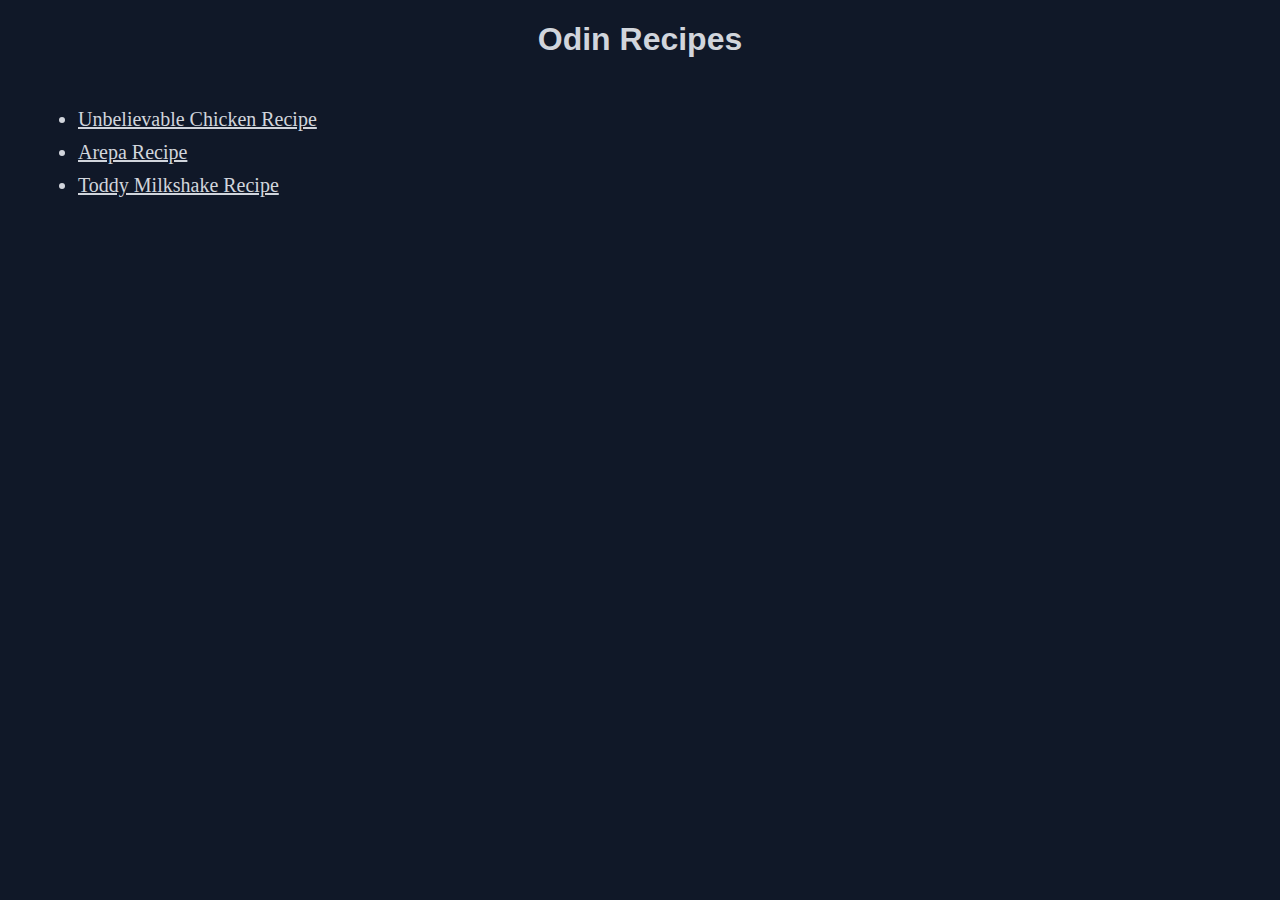
<file: index.html>
<!DOCTYPE html>
<html lang="en">
<head>
    <meta charset="UTF-8">
    <meta http-equiv="X-UA-Compatible" content="IE=edge">
    <meta name="viewport" content="width=device-width, initial-scale=1.0">
    <title>Odin Recipes</title>
    <link rel="stylesheet" href="./style.css">
</head>

<body>
    <h1 id="website-title">Odin Recipes</h1>

    <ul id="main-page-unordered-list">
        <li class="recipe"><a href="./recipes/UnbelievableChicken.html">Unbelievable Chicken Recipe</a></li>
        <li class="recipe"><a href="./recipes/arepa.html">Arepa Recipe</a></li>
        <li class="recipe"><a href="./recipes/toddy.html">Toddy Milkshake Recipe</a></li>
    </ul>
</body>
</html>
</file>
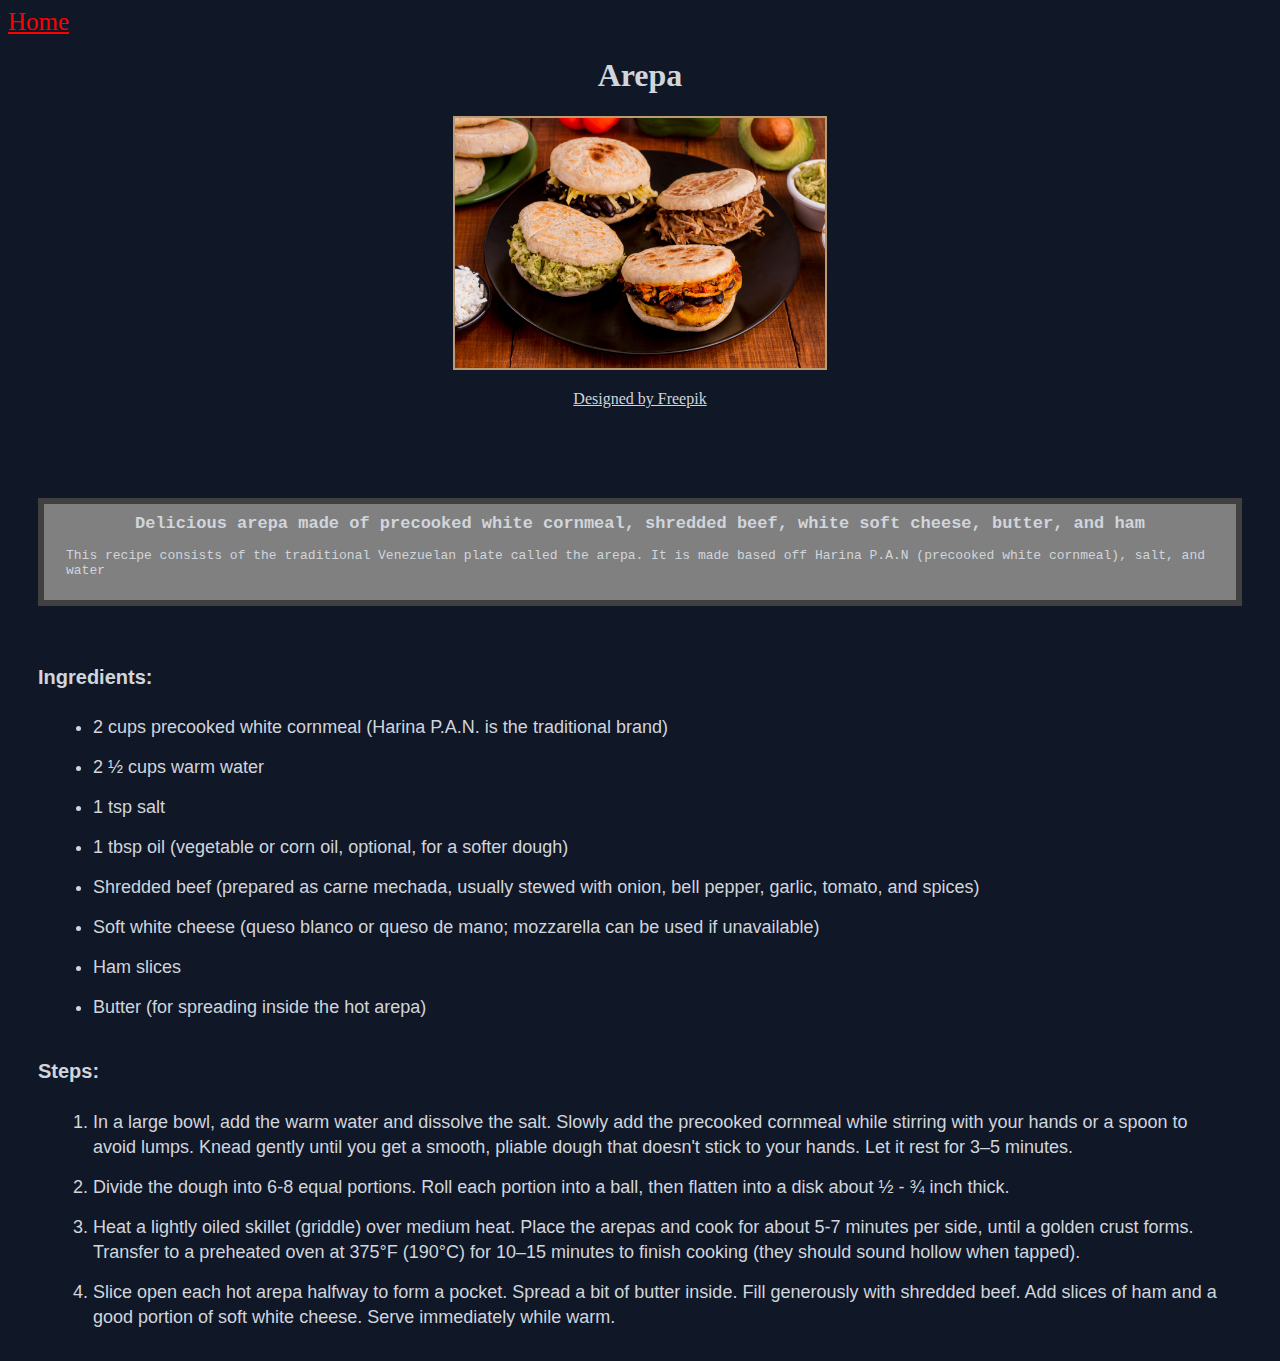
<file: recipes/arepa.html>
<!DOCTYPE html>
<html lang="en">
<head>
    <meta charset="UTF-8">
    <meta http-equiv="X-UA-Compatible" content="IE=edge">
    <meta name="viewport" content="width=device-width, initial-scale=1.0">
    <title>Arepa Recipe</title>
    <link rel="stylesheet" href="../style.css">
</head>

<body>
    <a class="return-home-link" href="../index.html">Home</a>

    <div class="recipe-first-section">
        <h1 class="recipe-title">Arepa</h1>
        <img class="recipe-image" src="../images/arepa.jpg" alt="Photo of Venezuelan arepas with different ingredients" height="250" width="370">
        <p></p>
        <a href="https://www.freepik.com" target="_blank" rel="noopener noreferrer">Designed by Freepik</a>
    </div>
    
    <div class="recipe-description">
        <h3 class="description-header">Delicious arepa made of precooked white cornmeal, shredded beef, white soft cheese, butter, and ham</h3>
        <br>
        <p class="description-paragraph">This recipe consists of the traditional Venezuelan plate called the arepa. It is made based off Harina P.A.N (precooked white cornmeal), salt, and water</p>
    </div>

    <div class="ingredient-list">
        <h4 class="instruction-header">Ingredients:</h4>
        <ul>
            <li class="instruction">2 cups precooked white cornmeal (Harina P.A.N. is the traditional brand)</li>
            <li class="instruction">2 ½ cups warm water</li>
            <li class="instruction">1 tsp salt</li>
            <li class="instruction">1 tbsp oil (vegetable or corn oil, optional, for a softer dough)</li>
            <li class="instruction">Shredded beef (prepared as carne mechada, usually stewed with onion, bell pepper, garlic, tomato, and spices)</li>
            <li class="instruction">Soft white cheese (queso blanco or queso de mano; mozzarella can be used if unavailable)</li>
            <li class="instruction">Ham slices</li>
            <li class="instruction">Butter (for spreading inside the hot arepa)</li>
        </ul>
    </div>

    <div class="step-list">
        <h4 class="instruction-header">Steps:</h4>
        <ol>
            <li class="instruction">In a large bowl, add the warm water and dissolve the salt. Slowly add the precooked cornmeal while stirring with your hands or a spoon to avoid lumps. Knead gently until you get a smooth, pliable dough that doesn't stick to your hands. Let it rest for 3–5 minutes.</li>
            <li class="instruction">Divide the dough into 6-8 equal portions. Roll each portion into a ball, then flatten into a disk about ½ - ¾ inch thick.</li>
            <li class="instruction">Heat a lightly oiled skillet (griddle) over medium heat. Place the arepas and cook for about 5-7 minutes per side, until a golden crust forms. Transfer to a preheated oven at 375°F (190°C) for 10–15 minutes to finish cooking (they should sound hollow when tapped).</li>
            <li class="instruction">Slice open each hot arepa halfway to form a pocket. Spread a bit of butter inside. Fill generously with shredded beef. Add slices of ham and a good portion of soft white cheese. Serve immediately while warm.</li>
        </ol>
    </div>
</body>
</html>
</file>
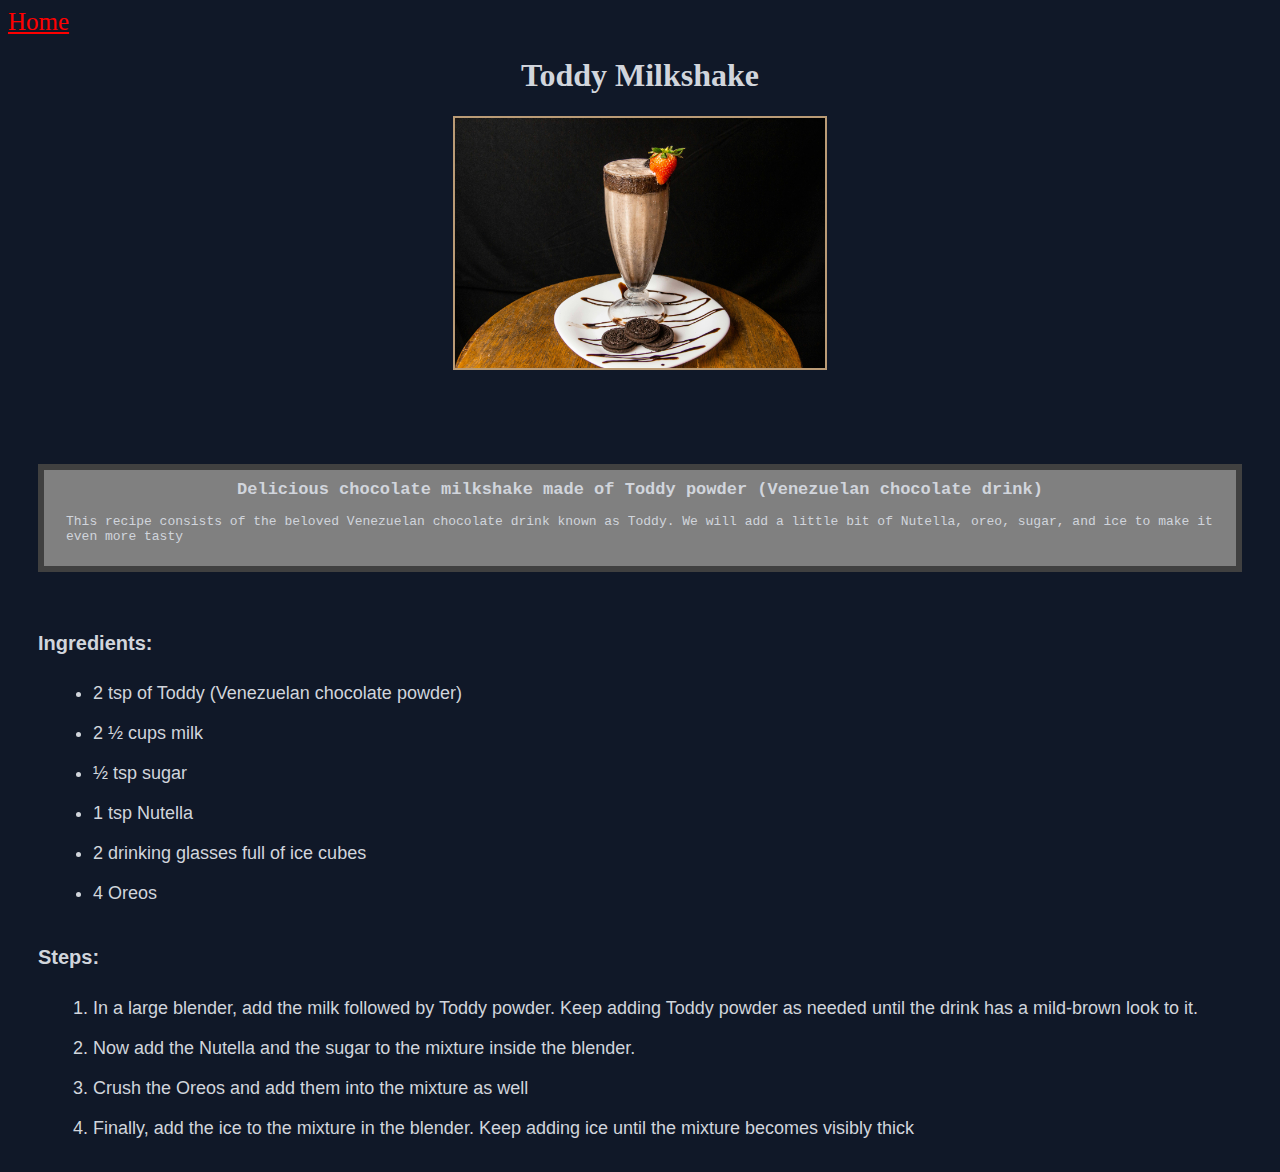
<file: recipes/toddy.html>
<!DOCTYPE html>
<html lang="en">
<head>
    <meta charset="UTF-8">
    <meta http-equiv="X-UA-Compatible" content="IE=edge">
    <meta name="viewport" content="width=device-width, initial-scale=1.0">
    <title>Toddy Milkshake Recipe</title>
    <link rel="stylesheet" href="../style.css">
</head>

<body>
    <a class="return-home-link" href="../index.html">Home</a>

    <div class="recipe-first-section">
        <h1 class="recipe-title">Toddy Milkshake</h1>
        <img class="recipe-image" src="../images/milkshake.jpg" alt="Photo of milkshake-looking Venezuelan Toddy" height="250" width="370">
        <p></p>
    </div>

    <div class="recipe-description">
        <h3 class="description-header">Delicious chocolate milkshake made of Toddy powder (Venezuelan chocolate drink)</h3>
        <br>
        <p class="description-paragraph">This recipe consists of the beloved Venezuelan chocolate drink known as Toddy. We will add a little bit of Nutella, oreo, sugar, and ice to make it even more tasty</p>
    </div>

    <div class="ingredient-list">
        <h4 class="instruction-header">Ingredients:</h4>
        <ul>
            <li class="instruction">2 tsp of Toddy (Venezuelan chocolate powder)</li>
            <li class="instruction">2 ½ cups milk</li>
            <li class="instruction">½ tsp sugar</li>
            <li class="instruction">1 tsp Nutella</li>
            <li class="instruction">2 drinking glasses full of ice cubes</li>
            <li class="instruction">4 Oreos</li>
        </ul>
    </div>

    <div class="step-list">
        <h4 class="instruction-header">Steps:</h4>
        <ol>
            <li class="instruction">In a large blender, add the milk followed by Toddy powder. Keep adding Toddy powder as needed until the drink has a mild-brown look to it.</li>
            <li class="instruction">Now add the Nutella and the sugar to the mixture inside the blender.</li>
            <li class="instruction">Crush the Oreos and add them into the mixture as well</li>
            <li class="instruction">Finally, add the ice to the mixture in the blender. Keep adding ice until the mixture becomes visibly thick</li>
        </ol>
    </div>
</body>
</html>
</file>
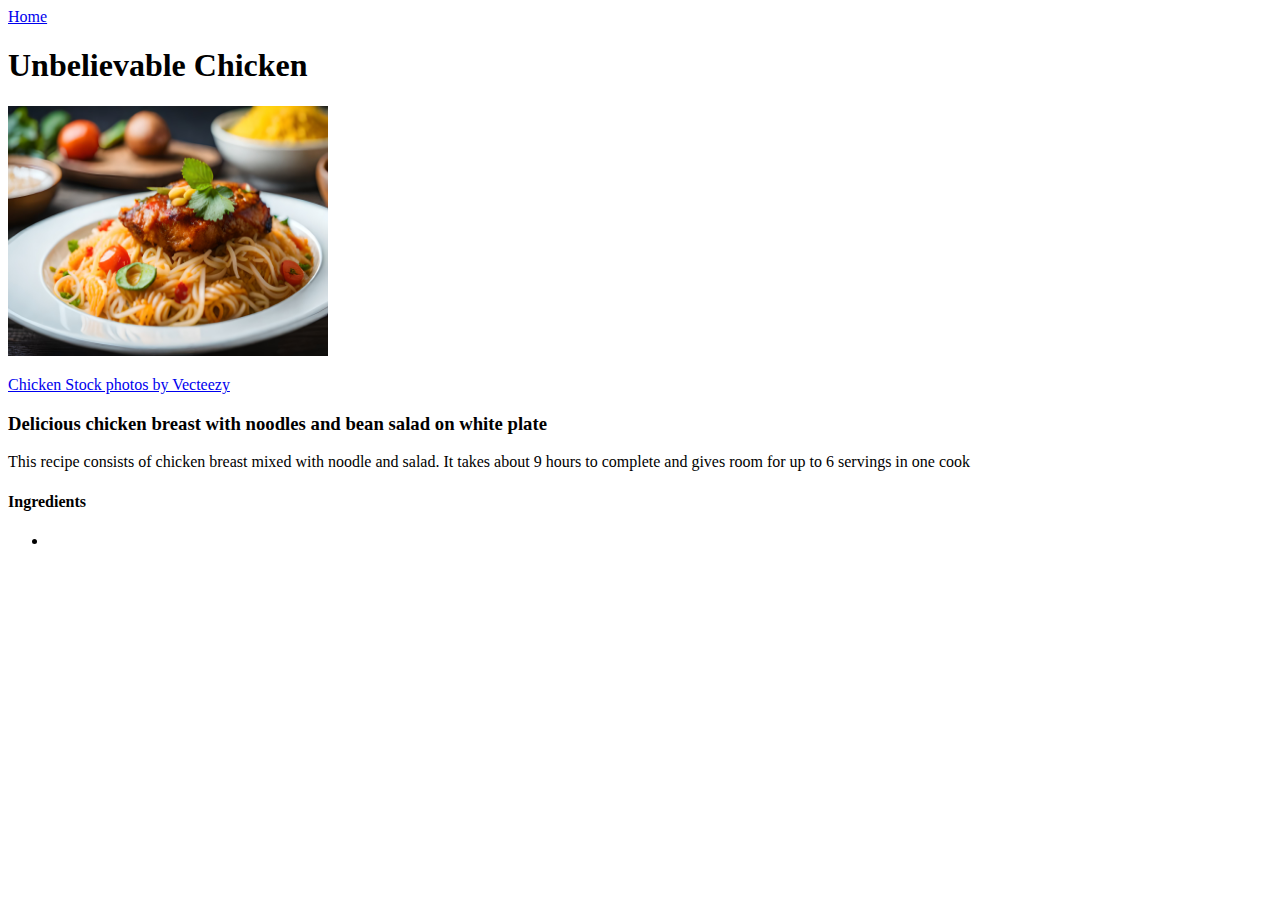
<file: recipes/UnbelievableChicken.html>
<!DOCTYPE html>
<html lang="en">
<head>
    <meta charset="UTF-8">
    <meta name="viewport" content="width=device-width, initial-scale=1.0">
    <title>Document</title>
</head>

<body>
    <a href="../index.html">Home</a>

    <h1>Unbelievable Chicken</h1>
    <img src="../images/ChickenPlate.jpg" alt="Photo of chicken with noodles" height="250" width="320">
    <p></p>
    <a href="https://www.vecteezy.com/free-photos/chicken">Chicken Stock photos by Vecteezy</a>
    <h3>Delicious chicken breast with noodles and bean salad on white plate</h3>
    <p>This recipe consists of chicken breast mixed with noodle and salad. It takes about 9 hours to complete and gives room for up to 6 servings in one cook</p>

    <h4>Ingredients</h4>
    <ul>
        <li></li>
    </ul>
</body>
</html>
</file>
<file: style.css>
* {
    color: oklch(0.872 0.01 258.338);
    background-color: oklch(0.21 0.034 264.665);
}

#website-title {
    text-align: center;
    font-family:'Lucida Sans', 'Lucida Sans Regular', 'Lucida Grande', 'Lucida Sans Unicode', Geneva, Verdana, sans-serif;
}

#main-page-unordered-list {
    margin: 20px;
    margin-top: 50px;
}

.recipe {
    margin: 10px;
    font-size: 20px;
}

.return-home-link {
    color: red;
    font-size: 25px;
}

.recipe-first-section {
    text-align: center;
}

.recipe-title {
    font-family:Georgia, 'Times New Roman', Times, serif;
}

.recipe-image {
    border: 2px solid rgb(186, 155, 118);
}

.recipe-description {
    margin: 90px 30px 60px 30px;
    font-family: monospace;
    background-color: gray;
    padding: 22px;
    padding-top: 10px;
    border: 6px solid rgb(64, 64, 64);
}

.description-header {
    margin: 0;
    background-color: gray;
    text-align: center;
    font-size: 17px;
}

.description-paragraph {
    margin: 0;
    background-color: gray;
}


.ingredient-list, .step-list {
    margin: 40px 30px 30px 30px;
}

.instruction-header {
    font-size: 20px;
    font-family:Arial, Helvetica, sans-serif;
}

.instruction {
    margin: 15px;
    font-size: 18px;
    font-family: 'Gill Sans', 'Gill Sans MT', Calibri, 'Trebuchet MS', sans-serif;
    line-height: 25px;
}
</file>
